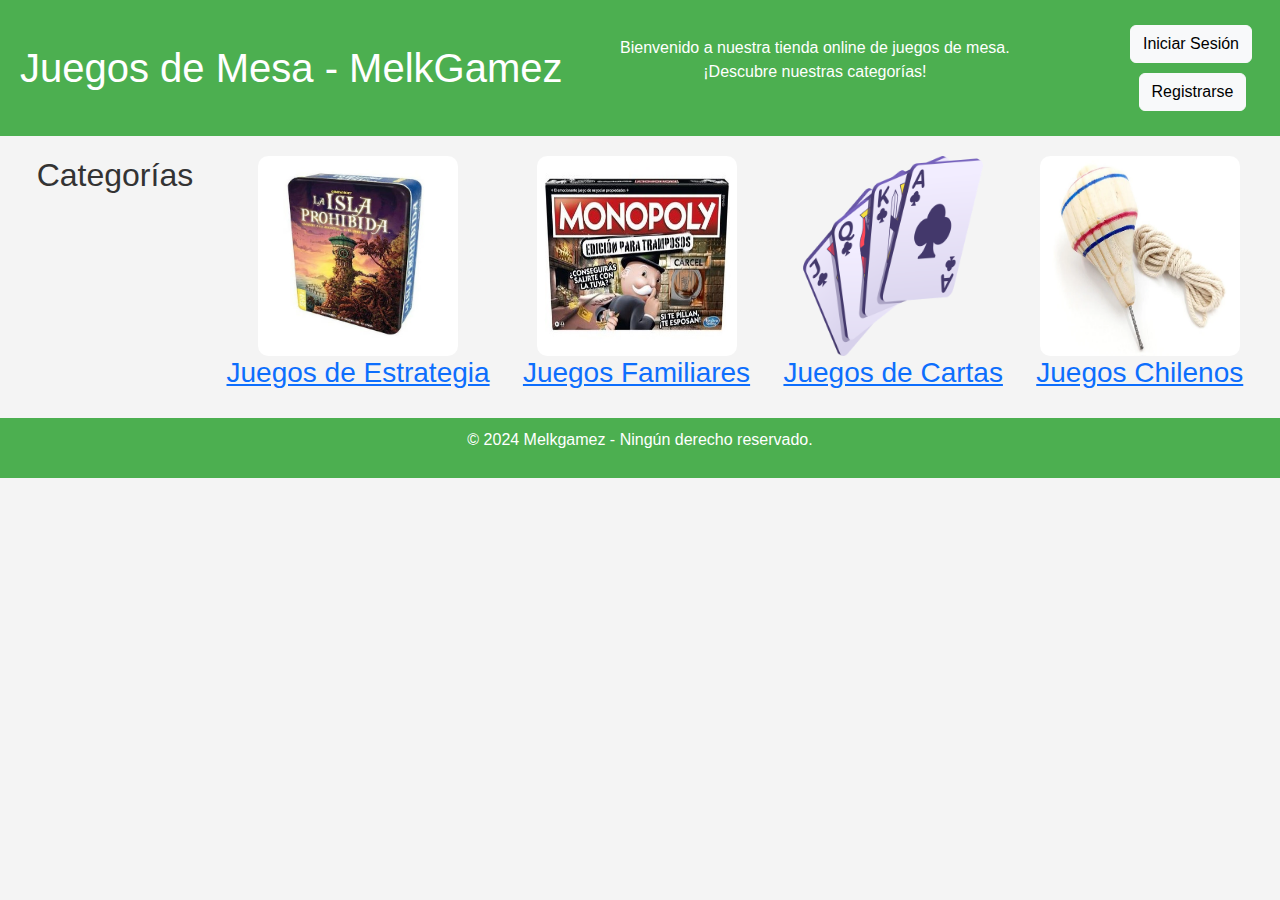
<file: index.html>
<!DOCTYPE html>
<html lang="es">
<head>
    <meta charset="UTF-8">
    <meta name="viewport" content="width=device-width, initial-scale=1.0">
    <title>Catálogo de Juegos de Mesa - MelkGamez</title>
    <link href="https://cdn.jsdelivr.net/npm/bootstrap@5.3.0-alpha1/dist/css/bootstrap.min.css" rel="stylesheet">
    <link rel="stylesheet" href="css/stylesheet.css">
    <script src="js/scripts.js"></script>
</head>
<body>
    <header class="d-flex justify-content-between align-items-center text-white">
        <h1>Juegos de Mesa - MelkGamez</h1>
        <p>Bienvenido a nuestra tienda online de juegos de mesa. <br> ¡Descubre nuestras categorías!</p>
        <div id="sessionInfo">
        </div>
        <div>
            <nav><a href="login.html" class="btn btn-light me-2">Iniciar Sesión</a></nav>
            <nav><a href="registro.html" class="btn btn-light">Registrarse</a></nav>
        </div>
    </header>

    <main>
        <section class="categorias">
            <h2>Categorías</h2>
            <div class="categoria">
                <a href="estrategia.html">
                    <img src="images/islaprohibida.jpg" alt="Juegos de Estrategia">
                    <h3>Juegos de Estrategia</h3>
                </a>
            </div>
            <div class="categoria">
                <a href="familiares.html">
                    <img src="images/monopolytramposo.jpg" alt="Juegos Familiares">
                    <h3>Juegos Familiares</h3>
                </a>
            </div>
            <div class="categoria">
                <a href="cartas.html">
                    <img src="images/naipe.png" alt="Juegos de Cartas">
                    <h3>Juegos de Cartas</h3>
                </a>
            </div>
            <div class="categoria">
                <a href="chilenos.html">
                    <img src="images/trompo.png" alt="Juegos Chilenos">
                    <h3>Juegos Chilenos</h3>
                </a>
            </div>
        </section>
    </main>
    <footer>
        <p>© 2024 Melkgamez - Ningún derecho reservado.</p>
    </footer>
</body>
</html>
</file>
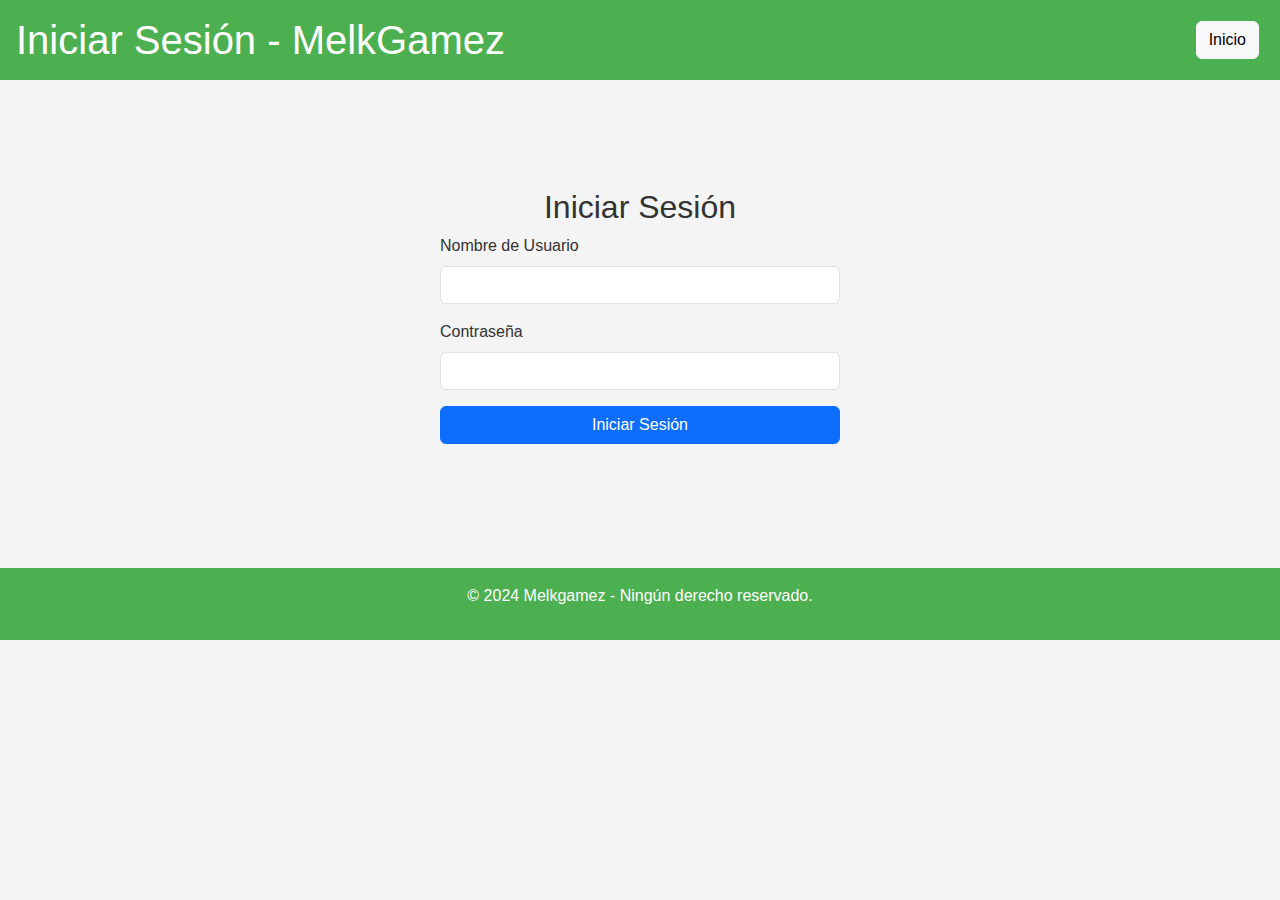
<file: cartas.html>
<!DOCTYPE html>
<html lang="es">
<head>
    <meta charset="UTF-8">
    <meta name="viewport" content="width=device-width, initial-scale=1.0">
    <title>Juegos de Cartas</title>
    <link rel="stylesheet" href="css/stylesheet.css">
    <script src="js/scripts.js" defer></script>
</head>
<body>
    <header>
        <h1>Juegos de Cartas</h1>
        <div id="sessionInfo">
        </div>
        <nav>
            <a href="index.html">Inicio</a>
            <a href="estrategia.html">Estrategia</a>
            <a href="familiares.html">Familiares</a>
            <a href="cartas.html">Cartas</a>
            <a href="chilenos.html">Chilenos</a>
        </nav>
    </header>

    <main>
        <section class="juegos">
            <article class="juego">
                <img src="images/naipe.png" alt="Naipes">
                <h3>Naipes</h3>
                <p>Un clásico que no necesita descripción.</p>
                <p>Precio: $5.000</p>
                <p>Descuento: No</p>
            </article>
            <article class="juego">
                <img src="images/guatafac.jpg" alt="Gua ta fac - El After">
                <h3>Guatafac - El After</h3>
                <p>¡Tienes 8 segundos para adivinar los pensamientos más absurdos de tus amigos! <br>
                    ¿Verdad o reto? ¿A quién del grupo te suscribirías a su Onlyfans? ¿O prefieres hacer 5 flexiones antes que responder? ¿Eres experto en chelas? ¡La mesa pide marcas de chelas chilenas!?<br>
                    ¡100% hecho por Chilenos!<br>
                    ¡Todo esto y más en Guatafac: El After! Enciende tus noches de carrete.<br><br>
                    Contenido: <br>
                    180 cartas completamente nuevas.</p><br>
                <p>Precio: $19.990</p>
                <p>Descuento: Sí, 20% de descuento</p>
            </article>
        </section>
    </main>
    <footer>
        <p>© 2024 Melkgamez - Ningún derecho reservado.</p>
    </footer>
    <script>
        const sessionInfoDiv = document.getElementById('sessionInfo');
        const usuarioActivo = JSON.parse(localStorage.getItem('usuarioActivo'));
    
        if (usuarioActivo) {
            sessionInfoDiv.innerHTML = `
                <span>Usuario: ${usuarioActivo.nombre}</span>
                <button class="btn btn-light ms-3" onclick="cerrarSesion()">Cerrar Sesión</button>
            `;
        } else {
            sessionInfoDiv.innerHTML = `
                <a href="login.html" class="btn btn-light">Iniciar Sesión</a>
            `;
        }
    </script>
</body>
</html>
</file>
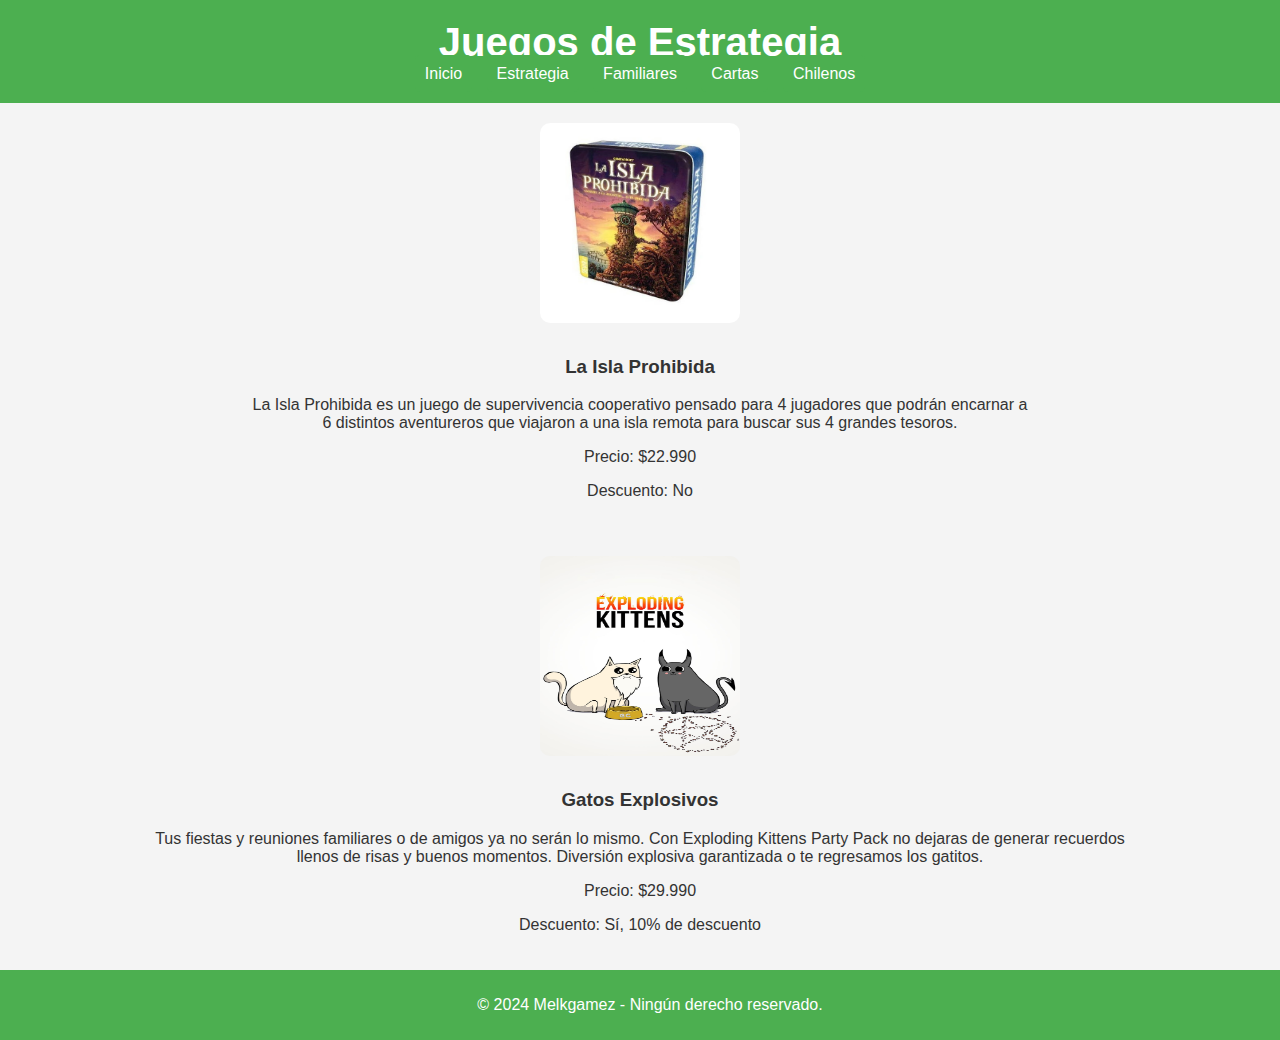
<file: categoria1.html>
<!DOCTYPE html>
<html lang="es">
<head>
    <meta charset="UTF-8">
    <meta name="viewport" content="width=device-width, initial-scale=1.0">
    <title>Juegos de Estrategia</title>
    <link rel="stylesheet" href="css/stylesheet.css">
</head>
<body>
    <header>
        <h1>Juegos de Estrategia</h1>
        <nav>
            <a href="index.html">Inicio</a>
            <a href="categoria1.html">Estrategia</a>
            <a href="categoria2.html">Familiares</a>
            <a href="categoria3.html">Cartas</a>
            <a href="categoria4.html">Chilenos</a>
        </nav>
    </header>

    <main>
        <section class="juegos">
            <article class="juego">
                <img src="images/islaprohibida.jpg" alt="La Isla Prohibida">
                <h3>La Isla Prohibida</h3>
                <p>La Isla Prohibida es un juego de supervivencia cooperativo pensado para 4 jugadores que podrán encarnar a <br> 6 distintos aventureros que viajaron a una isla remota para buscar sus 4 grandes tesoros.</p>
                <p>Precio: $22.990</p>
                <p>Descuento: No</p>
            </article>
            <article class="juego">
                <img src="images/gatosexplosivos.jpg" alt="Gatos Explosivos">
                <h3>Gatos Explosivos</h3>
                <p>Tus fiestas y reuniones familiares o de amigos ya no serán lo mismo. Con Exploding Kittens Party Pack no dejaras de generar recuerdos <br>
                    llenos de risas y buenos momentos. Diversión explosiva garantizada o te regresamos los gatitos.</p>
                <p>Precio: $29.990</p>
                <p>Descuento: Sí, 10% de descuento</p>
            </article>
        </section>
    </main>

    <footer>
        <p>© 2024 Melkgamez - Ningún derecho reservado.</p>
    </footer>
</body>
</html>
</file>
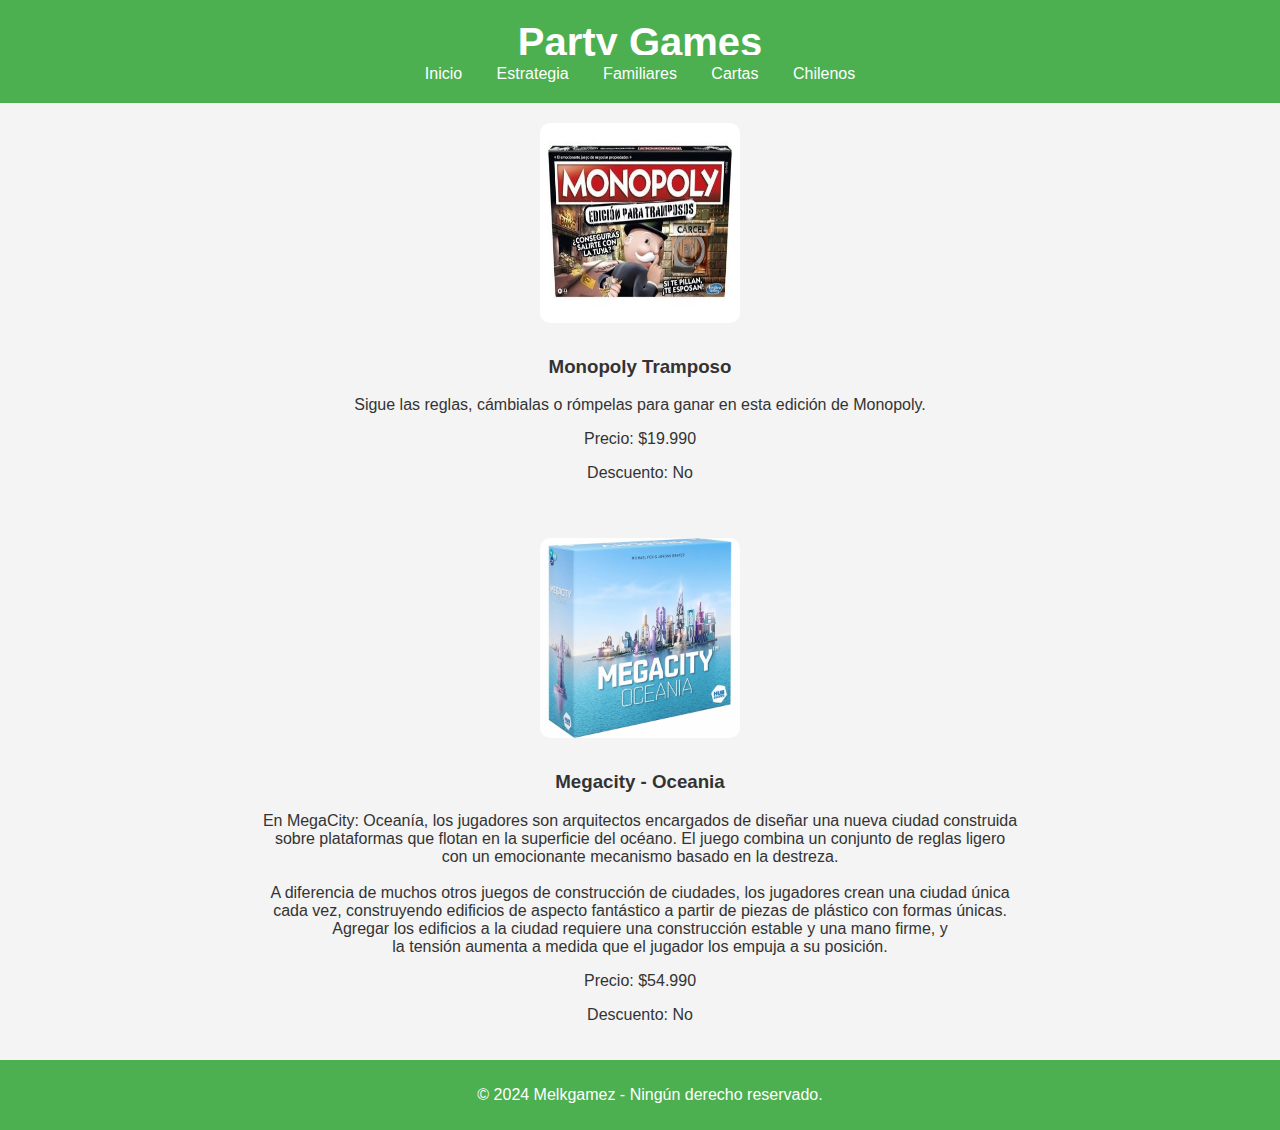
<file: categoria2.html>
<!DOCTYPE html>
<html lang="es">
<head>
    <meta charset="UTF-8">
    <meta name="viewport" content="width=device-width, initial-scale=1.0">
    <title>Juegos de Familiares</title>
    <link rel="stylesheet" href="css/stylesheet.css">
</head>
<body>
    <header>
        <h1>Party Games</h1>
        <nav>
            <a href="index.html">Inicio</a>
            <a href="categoria1.html">Estrategia</a>
            <a href="categoria2.html">Familiares</a>
            <a href="categoria3.html">Cartas</a>
            <a href="categoria4.html">Chilenos</a>
        </nav>
    </header>

    <main>
        <section class="juegos">
            <article class="juego">
                <img src="images/monopolytramposo.jpg" alt="Monopoly Tramposo">
                <h3>Monopoly Tramposo</h3>
                <p>Sigue las reglas, cámbialas o rómpelas para ganar en esta edición de Monopoly.</p>
                <p>Precio: $19.990</p>
                <p>Descuento: No</p>
            </article>
            <article class="juego">
                <img src="images/megacity.jpg" alt="Megacity - Oceania">
                <h3>Megacity - Oceania</h3>
                <p>En MegaCity: Oceanía, los jugadores son arquitectos encargados de diseñar una nueva ciudad construida<br>
                    sobre plataformas que flotan en la superficie del océano. El juego combina un conjunto de reglas ligero<br>
                    con un emocionante mecanismo basado en la destreza.<br><br>
                    A diferencia de muchos otros juegos de construcción de ciudades, los jugadores crean una ciudad única<br>
                    cada vez, construyendo edificios de aspecto fantástico a partir de piezas de plástico con formas únicas.<br>
                    Agregar los edificios a la ciudad requiere una construcción estable y una mano firme, y<br>
                    la tensión aumenta a medida que el jugador los empuja a su posición.</p>
                <p>Precio: $54.990</p>
                <p>Descuento: No</p>
            </article>
        </section>
    </main>

    <footer>
        <p>© 2024 Melkgamez - Ningún derecho reservado.</p>
    </footer>
</body>
</html>
</file>
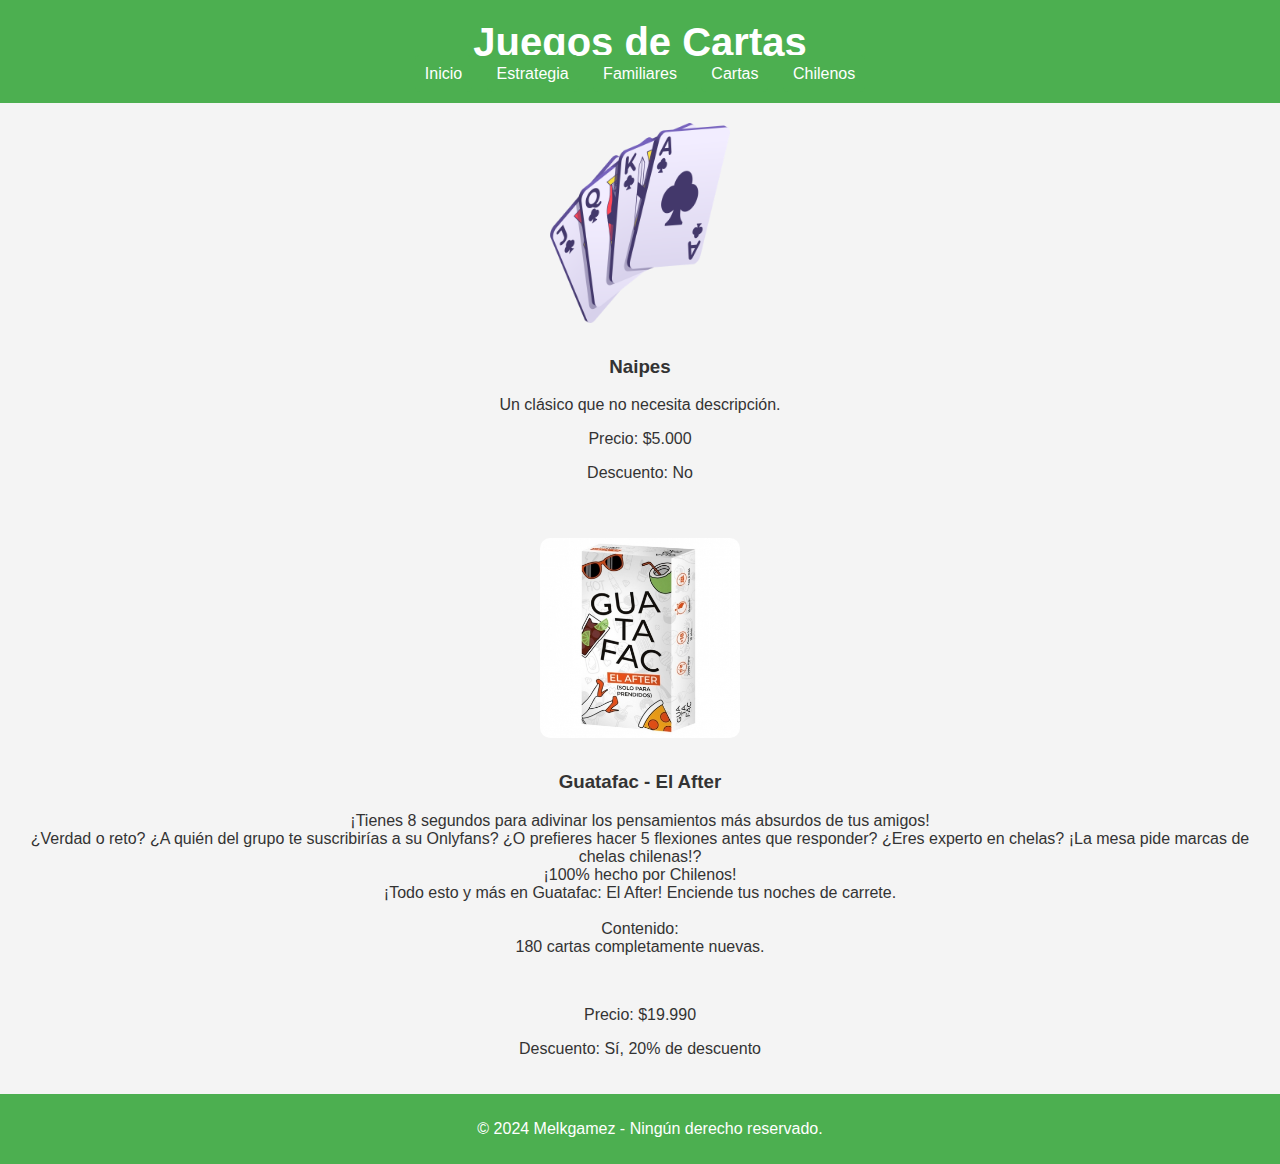
<file: categoria3.html>
<!DOCTYPE html>
<html lang="es">
<head>
    <meta charset="UTF-8">
    <meta name="viewport" content="width=device-width, initial-scale=1.0">
    <title>Juegos de Cartas</title>
    <link rel="stylesheet" href="css/stylesheet.css">
</head>
<body>
    <header>
        <h1>Juegos de Cartas</h1>
        <nav>
            <a href="index.html">Inicio</a>
            <a href="categoria1.html">Estrategia</a>
            <a href="categoria2.html">Familiares</a>
            <a href="categoria3.html">Cartas</a>
            <a href="categoria4.html">Chilenos</a>
        </nav>
    </header>

    <main>
        <section class="juegos">
            <article class="juego">
                <img src="images/naipe.png" alt="Naipes">
                <h3>Naipes</h3>
                <p>Un clásico que no necesita descripción.</p>
                <p>Precio: $5.000</p>
                <p>Descuento: No</p>
            </article>
            <article class="juego">
                <img src="images/guatafac.jpg" alt="Gua ta fac - El After">
                <h3>Guatafac - El After</h3>
                <p>¡Tienes 8 segundos para adivinar los pensamientos más absurdos de tus amigos! <br>
                    ¿Verdad o reto? ¿A quién del grupo te suscribirías a su Onlyfans? ¿O prefieres hacer 5 flexiones antes que responder? ¿Eres experto en chelas? ¡La mesa pide marcas de chelas chilenas!?<br>
                    ¡100% hecho por Chilenos!<br>
                    ¡Todo esto y más en Guatafac: El After! Enciende tus noches de carrete.<br><br>
                    Contenido: <br>
                    180 cartas completamente nuevas.</p><br>
                <p>Precio: $19.990</p>
                <p>Descuento: Sí, 20% de descuento</p>
            </article>
        </section>
    </main>

    <footer>
        <p>© 2024 Melkgamez - Ningún derecho reservado.</p>
    </footer>
</body>
</html>
</file>
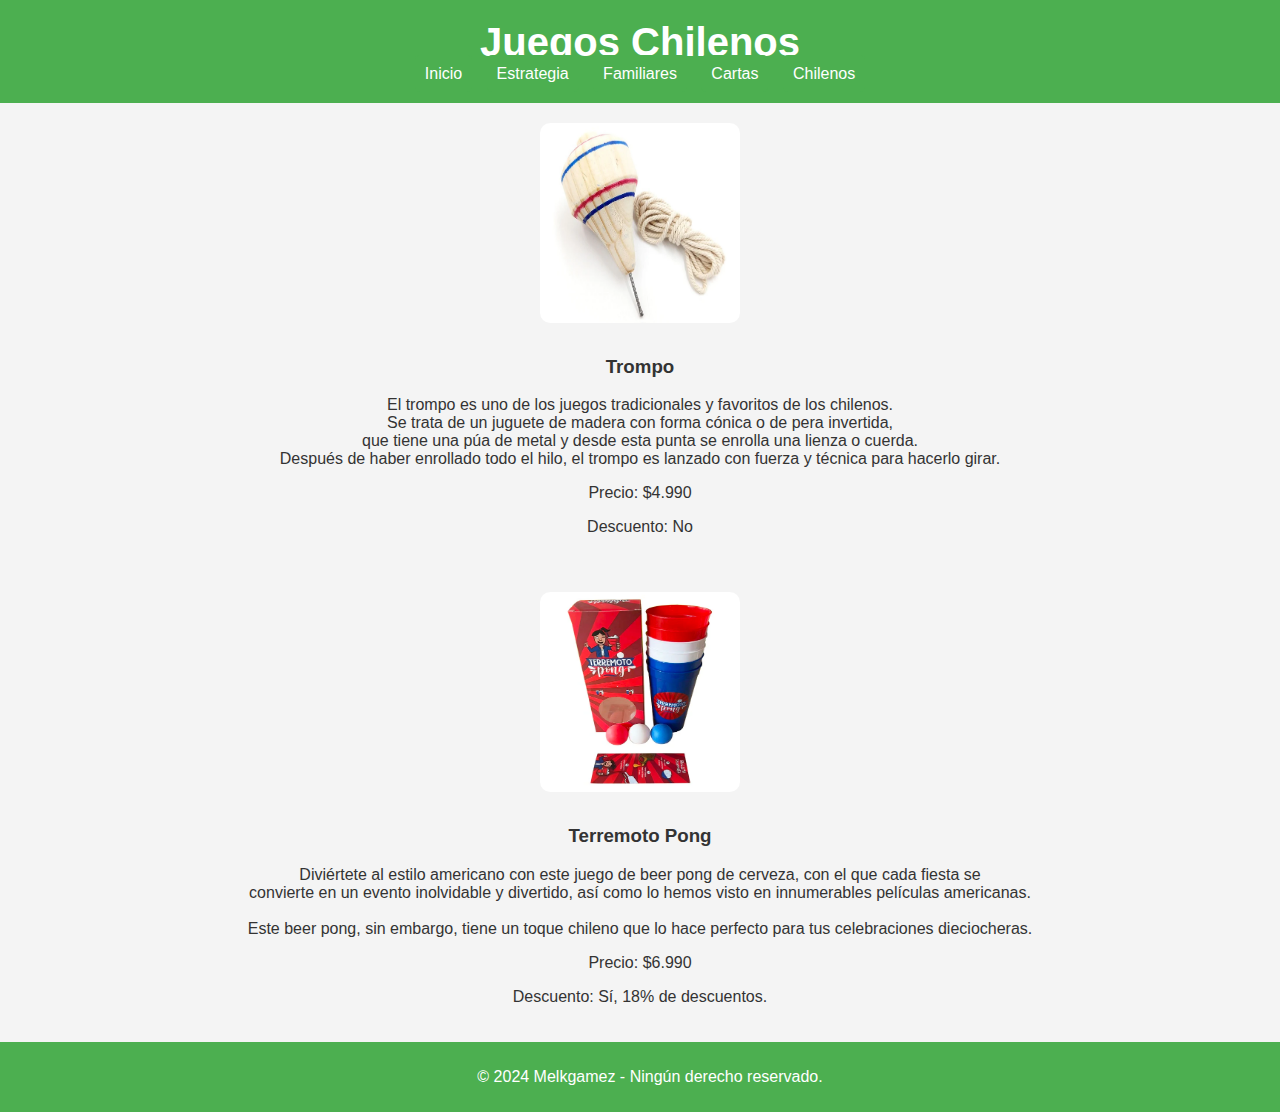
<file: categoria4.html>
<!DOCTYPE html>
<html lang="es">
<head>
    <meta charset="UTF-8">
    <meta name="viewport" content="width=device-width, initial-scale=1.0">
    <title>Juegos Chilenos</title>
    <link rel="stylesheet" href="css/stylesheet.css">
</head>
<body>
    <header>
        <h1>Juegos Chilenos</h1>
        <nav>
            <a href="index.html">Inicio</a>
            <a href="categoria1.html">Estrategia</a>
            <a href="categoria2.html">Familiares</a>
            <a href="categoria3.html">Cartas</a>
            <a href="categoria4.html">Chilenos</a>
        </nav>
    </header>
    <main>
        <section class="juegos">
            <article class="juego">
                <img src="images/trompo.png" alt="Trompo">
                <h3>Trompo</h3>
                <p>El trompo es uno de los juegos tradicionales y favoritos de los chilenos. <br>
                    Se trata de un juguete de madera con forma cónica o de pera invertida, <br>
                    que tiene una púa de metal y desde esta punta se enrolla una lienza o cuerda. <br>
                    Después de haber enrollado todo el hilo, el trompo es lanzado con fuerza y técnica para hacerlo girar.</p>
                <p>Precio: $4.990</p>
                <p>Descuento: No</p>
            </article>
            <article class="juego">
                <img src="images/terremotopong.png" alt="Terremoto Pong">
                <h3>Terremoto Pong</h3>
                <p>Diviértete al estilo americano con este juego de beer pong de cerveza, con el que cada fiesta se <br>
                    convierte en un evento inolvidable y divertido, así como lo hemos visto en innumerables películas americanas.<br><br>
                    Este beer pong, sin embargo, tiene un toque chileno que lo hace perfecto para tus celebraciones dieciocheras.</p>
                <p>Precio: $6.990</p>
                <p>Descuento: Sí, 18% de descuentos.</p>
            </article>
        </section>
    </main>

    <footer>
        <p>© 2024 Melkgamez - Ningún derecho reservado.</p>
    </footer>
</body>
</html>
</file>
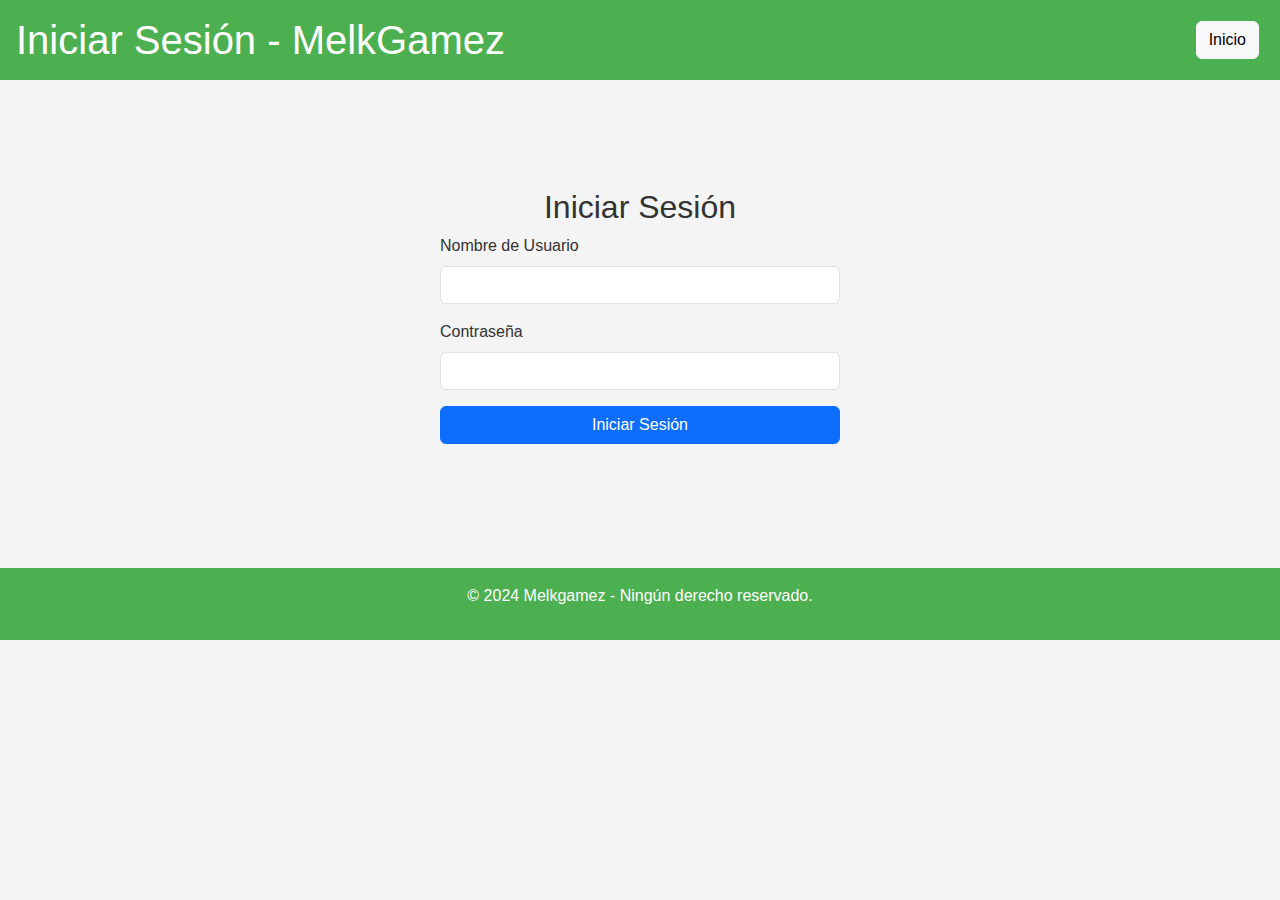
<file: chilenos.html>
<!DOCTYPE html>
<html lang="es">
<head>
    <meta charset="UTF-8">
    <meta name="viewport" content="width=device-width, initial-scale=1.0">
    <title>Juegos Chilenos</title>
    <link rel="stylesheet" href="css/stylesheet.css">
    <script src="js/scripts.js" defer></script>
</head>
<body>
    <header>
        <h1>Juegos Chilenos</h1>
        <div id="sessionInfo">
            <!-- Aquí se mostrará el nombre de usuario y el botón de cerrar sesión -->
        </div>
        <nav>
            <a href="index.html">Inicio</a>
            <a href="estrategia.html">Estrategia</a>
            <a href="familiares.html">Familiares</a>
            <a href="cartas.html">Cartas</a>
            <a href="chilenos.html">Chilenos</a>
        </nav>
    </header>
    <main>
        <section class="juegos">
            <article class="juego">
                <img src="images/trompo.png" alt="Trompo">
                <h3>Trompo</h3>
                <p>El trompo es uno de los juegos tradicionales y favoritos de los chilenos. <br>
                    Se trata de un juguete de madera con forma cónica o de pera invertida, <br>
                    que tiene una púa de metal y desde esta punta se enrolla una lienza o cuerda. <br>
                    Después de haber enrollado todo el hilo, el trompo es lanzado con fuerza y técnica para hacerlo girar.</p>
                <p>Precio: $4.990</p>
                <p>Descuento: No</p>
            </article>
            <article class="juego">
                <img src="images/terremotopong.png" alt="Terremoto Pong">
                <h3>Terremoto Pong</h3>
                <p>Diviértete al estilo americano con este juego de beer pong de cerveza, con el que cada fiesta se <br>
                    convierte en un evento inolvidable y divertido, así como lo hemos visto en innumerables películas americanas.<br><br>
                    Este beer pong, sin embargo, tiene un toque chileno que lo hace perfecto para tus celebraciones dieciocheras.</p>
                <p>Precio: $6.990</p>
                <p>Descuento: Sí, 18% de descuentos.</p>
            </article>
        </section>
    </main>
    <footer>
        <p>© 2024 Melkgamez - Ningún derecho reservado.</p>
    </footer>
    <script>
        const sessionInfoDiv = document.getElementById('sessionInfo');
        const usuarioActivo = JSON.parse(localStorage.getItem('usuarioActivo'));

        if (usuarioActivo) {
            sessionInfoDiv.innerHTML = `
                <span>Usuario: ${usuarioActivo.nombre}</span>
                <button class="btn btn-light ms-3" onclick="cerrarSesion()">Cerrar Sesión</button>
            `;
        } else {
            sessionInfoDiv.innerHTML = `
                <a href="login.html" class="btn btn-light">Iniciar Sesión</a>
            `;
        }
    </script>
</body>
</html>
</file>
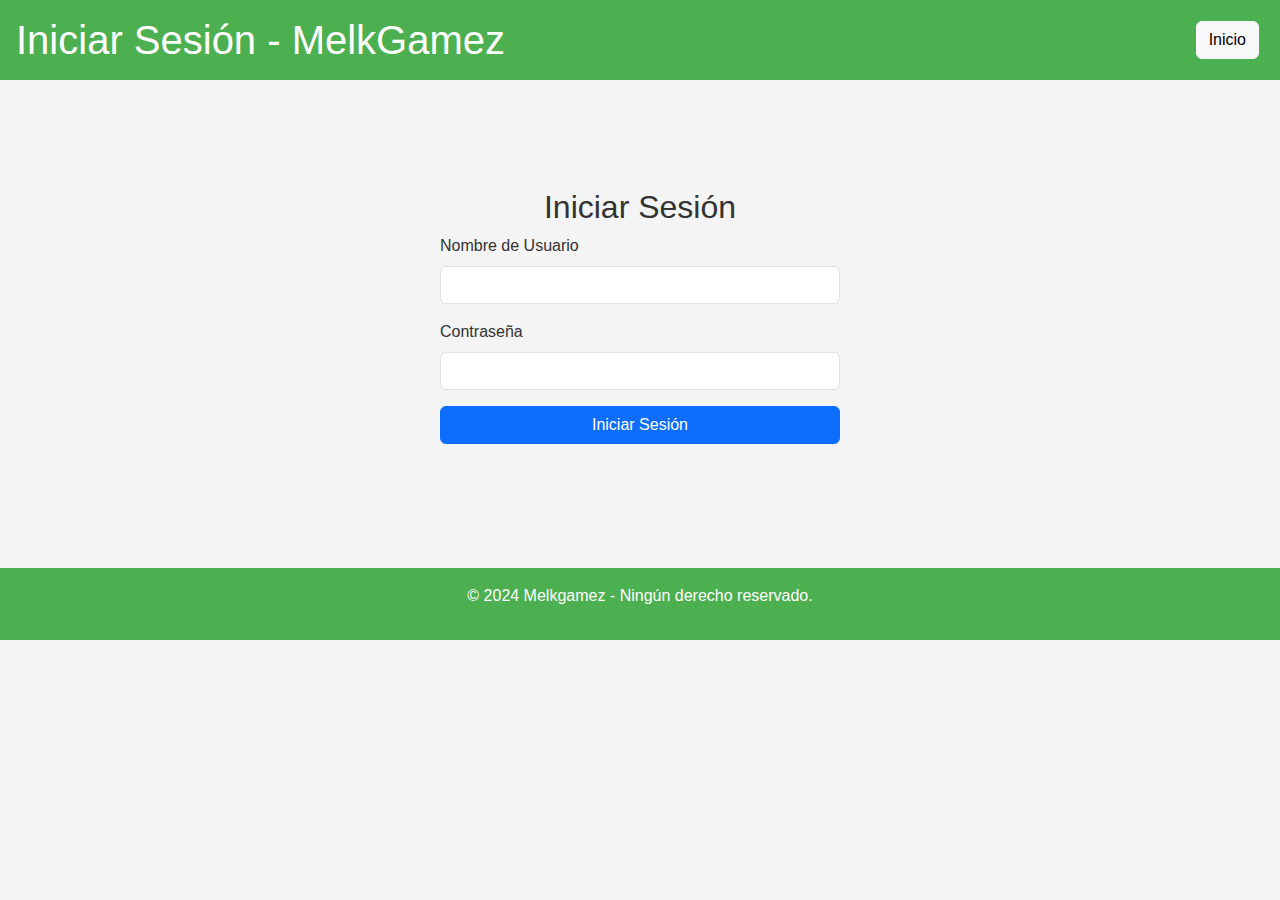
<file: estrategia.html>
<!DOCTYPE html>
<html lang="es">
<head>
    <meta charset="UTF-8">
    <meta name="viewport" content="width=device-width, initial-scale=1.0">
    <title>Juegos de Estrategia</title>
    <link rel="stylesheet" href="css/stylesheet.css">
    <script src="js/scripts.js" defer></script>
</head>
<body>
    <header>
        <h1>Juegos de Estrategia</h1>
        <div id="sessionInfo">
            <!-- Aquí se mostrará el nombre de usuario y el botón de cerrar sesión -->
        </div>
        <nav>
            <a href="index.html">Inicio</a>
            <a href="estrategia.html">Estrategia</a>
            <a href="familiares.html">Familiares</a>
            <a href="cartas.html">Cartas</a>
            <a href="chilenos.html">Chilenos</a>
        </nav>
    </header>

    <main>
        <section class="juegos">
            <article class="juego">
                <img src="images/islaprohibida.jpg" alt="La Isla Prohibida">
                <h3>La Isla Prohibida</h3>
                <p>La Isla Prohibida es un juego de supervivencia cooperativo pensado para 4 jugadores que podrán encarnar a <br> 6 distintos aventureros que viajaron a una isla remota para buscar sus 4 grandes tesoros.</p>
                <p>Precio: $22.990</p>
                <p>Descuento: No</p>
            </article>
            <article class="juego">
                <img src="images/gatosexplosivos.jpg" alt="Gatos Explosivos">
                <h3>Gatos Explosivos</h3>
                <p>Tus fiestas y reuniones familiares o de amigos ya no serán lo mismo. Con Exploding Kittens Party Pack no dejaras de generar recuerdos <br>
                    llenos de risas y buenos momentos. Diversión explosiva garantizada o te regresamos los gatitos.</p>
                <p>Precio: $29.990</p>
                <p>Descuento: Sí, 10% de descuento</p>
            </article>
        </section>
    </main>
    <footer>
        <p>© 2024 Melkgamez - Ningún derecho reservado.</p>
    </footer>
    <script>
        const sessionInfoDiv = document.getElementById('sessionInfo');
        const usuarioActivo = JSON.parse(localStorage.getItem('usuarioActivo'));
    
        if (usuarioActivo) {
            sessionInfoDiv.innerHTML = `
                <span>Usuario: ${usuarioActivo.nombre}</span>
                <button class="btn btn-light ms-3" onclick="cerrarSesion()">Cerrar Sesión</button>
            `;
        } else {
            sessionInfoDiv.innerHTML = `
                <a href="login.html" class="btn btn-light">Iniciar Sesión</a>
            `;
        }
    </script>
</body>
</html>
</file>
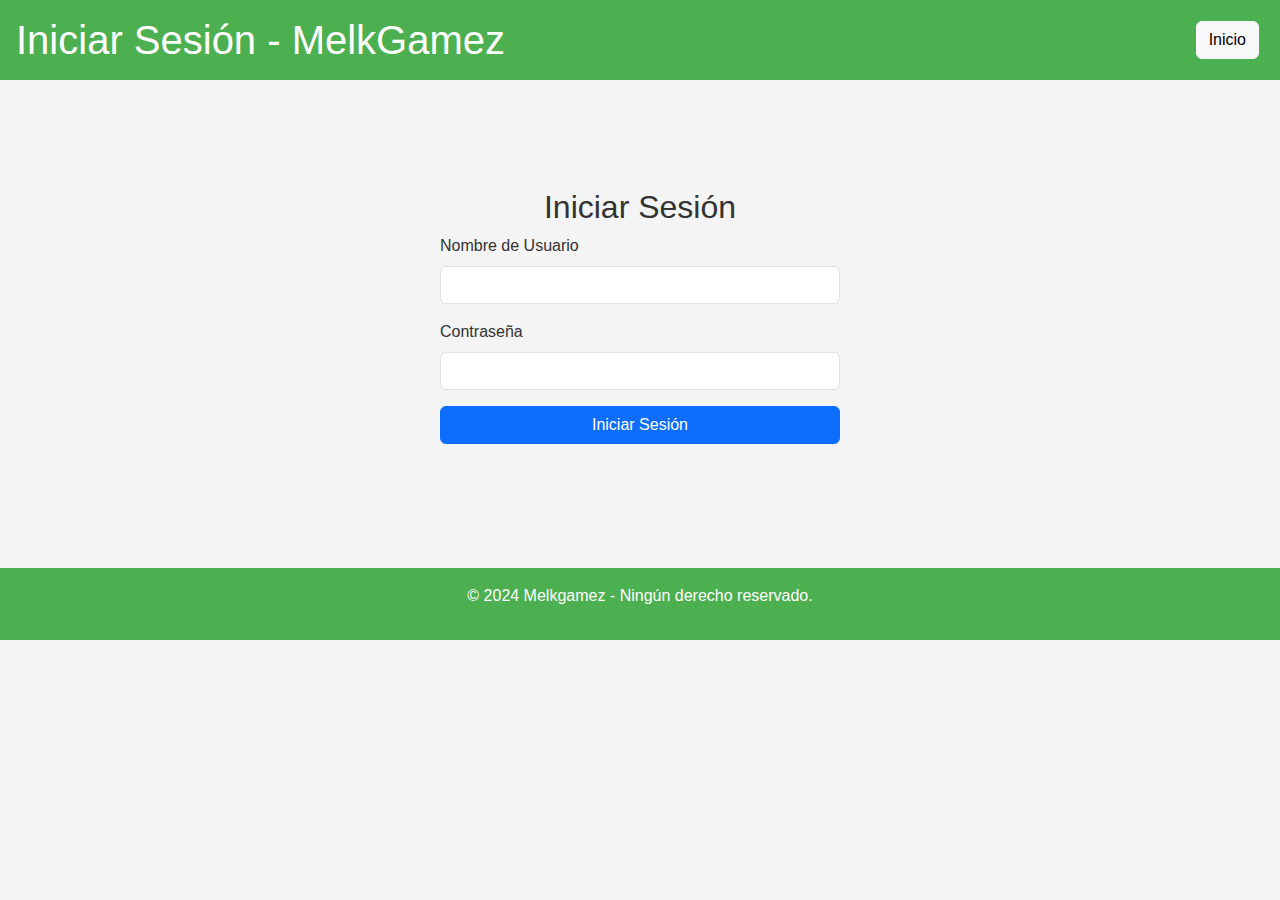
<file: familiares.html>
<!DOCTYPE html>
<html lang="es">
<head>
    <meta charset="UTF-8">
    <meta name="viewport" content="width=device-width, initial-scale=1.0">
    <title>Juegos de Familiares</title>
    <link rel="stylesheet" href="css/stylesheet.css">
    <script src="js/scripts.js" defer></script>
</head>
<body>
    <header>
        <h1>Party Games</h1>
        <div id="sessionInfo">
            <!-- Aquí se mostrará el nombre de usuario y el botón de cerrar sesión -->
        </div>
        <nav>
            <a href="index.html">Inicio</a>
            <a href="estrategia.html">Estrategia</a>
            <a href="familiares.html">Familiares</a>
            <a href="cartas.html">Cartas</a>
            <a href="chilenos.html">Chilenos</a>
        </nav>
    </header>

    <main>
        <section class="juegos">
            <article class="juego">
                <img src="images/monopolytramposo.jpg" alt="Monopoly Tramposo">
                <h3>Monopoly Tramposo</h3>
                <p>Sigue las reglas, cámbialas o rómpelas para ganar en esta edición de Monopoly.</p>
                <p>Precio: $19.990</p>
                <p>Descuento: No</p>
            </article>
            <article class="juego">
                <img src="images/megacity.jpg" alt="Megacity - Oceania">
                <h3>Megacity - Oceania</h3>
                <p>En MegaCity: Oceanía, los jugadores son arquitectos encargados de diseñar una nueva ciudad construida<br>
                    sobre plataformas que flotan en la superficie del océano. El juego combina un conjunto de reglas ligero<br>
                    con un emocionante mecanismo basado en la destreza.<br><br>
                    A diferencia de muchos otros juegos de construcción de ciudades, los jugadores crean una ciudad única<br>
                    cada vez, construyendo edificios de aspecto fantástico a partir de piezas de plástico con formas únicas.<br>
                    Agregar los edificios a la ciudad requiere una construcción estable y una mano firme, y<br>
                    la tensión aumenta a medida que el jugador los empuja a su posición.</p>
                <p>Precio: $54.990</p>
                <p>Descuento: No</p>
            </article>
        </section>
    </main>
    <footer>
        <p>© 2024 Melkgamez - Ningún derecho reservado.</p>
    </footer>
    <script>
        const sessionInfoDiv = document.getElementById('sessionInfo');
        const usuarioActivo = JSON.parse(localStorage.getItem('usuarioActivo'));
    
        if (usuarioActivo) {
            sessionInfoDiv.innerHTML = `
                <span>Usuario: ${usuarioActivo.nombre}</span>
                <button class="btn btn-light ms-3" onclick="cerrarSesion()">Cerrar Sesión</button>
            `;
        } else {
            sessionInfoDiv.innerHTML = `
                <a href="login.html" class="btn btn-light">Iniciar Sesión</a>
            `;
        }
    </script>
</body>
</html>
</file>
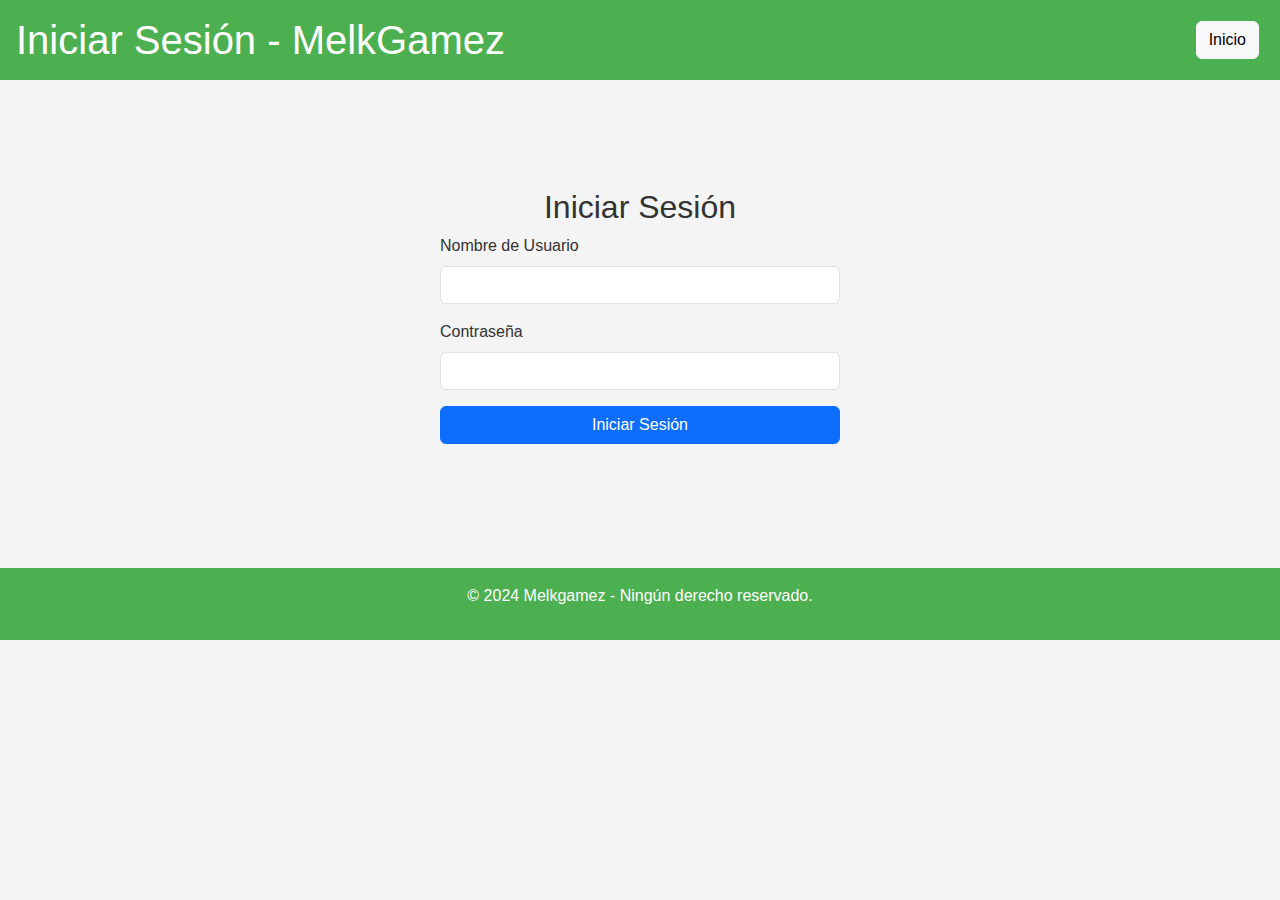
<file: login.html>
<!DOCTYPE html>
<html lang="es">
<head>
    <meta charset="UTF-8">
    <meta name="viewport" content="width=device-width, initial-scale=1.0">
    <title>Iniciar Sesión</title>
    <link href="https://cdn.jsdelivr.net/npm/bootstrap@5.3.0-alpha1/dist/css/bootstrap.min.css" rel="stylesheet">
    <link rel="stylesheet" href="css/stylesheet.css">
    <script src="https://cdn.jsdelivr.net/npm/bootstrap@5.3.0-alpha1/dist/js/bootstrap.bundle.min.js" defer></script>
    <script src="js/scripts.js" defer></script>
</head>
<body>
    <header class="d-flex justify-content-between align-items-center p-3 text-white">
        <h1 class="m-0">Iniciar Sesión - MelkGamez</h1>
        <nav>
            <a href="index.html" class="btn btn-light">Inicio</a>
        </nav>
    </header>

    <main class="container mt-5">
        <section>
            <h2 class="text-center">Iniciar Sesión</h2>
            <form id="loginForm" class="mx-auto" style="max-width: 400px;">
                <div class="mb-3">
                    <label for="loginUsuario" class="form-label">Nombre de Usuario</label>
                    <input type="text" id="loginUsuario" name="loginUsuario" class="form-control" required>
                </div>
                <div class="mb-3">
                    <label for="loginPassword" class="form-label">Contraseña</label>
                    <input type="password" id="loginPassword" name="loginPassword" class="form-control" required>
                </div>
                <div id="loginMessage" class="text-danger mb-3" style="display: none;">Usuario o contraseña incorrectos.</div>
                <div class="mb-3">
                    <button type="submit" class="btn btn-primary w-100">Iniciar Sesión</button>
                </div>
            </form>
        </section>
    </main>

    <footer class="text-white text-center py-3 mt-5">
        <p>© 2024 Melkgamez - Ningún derecho reservado.</p>
    </footer>
</body>
</html>
</file>
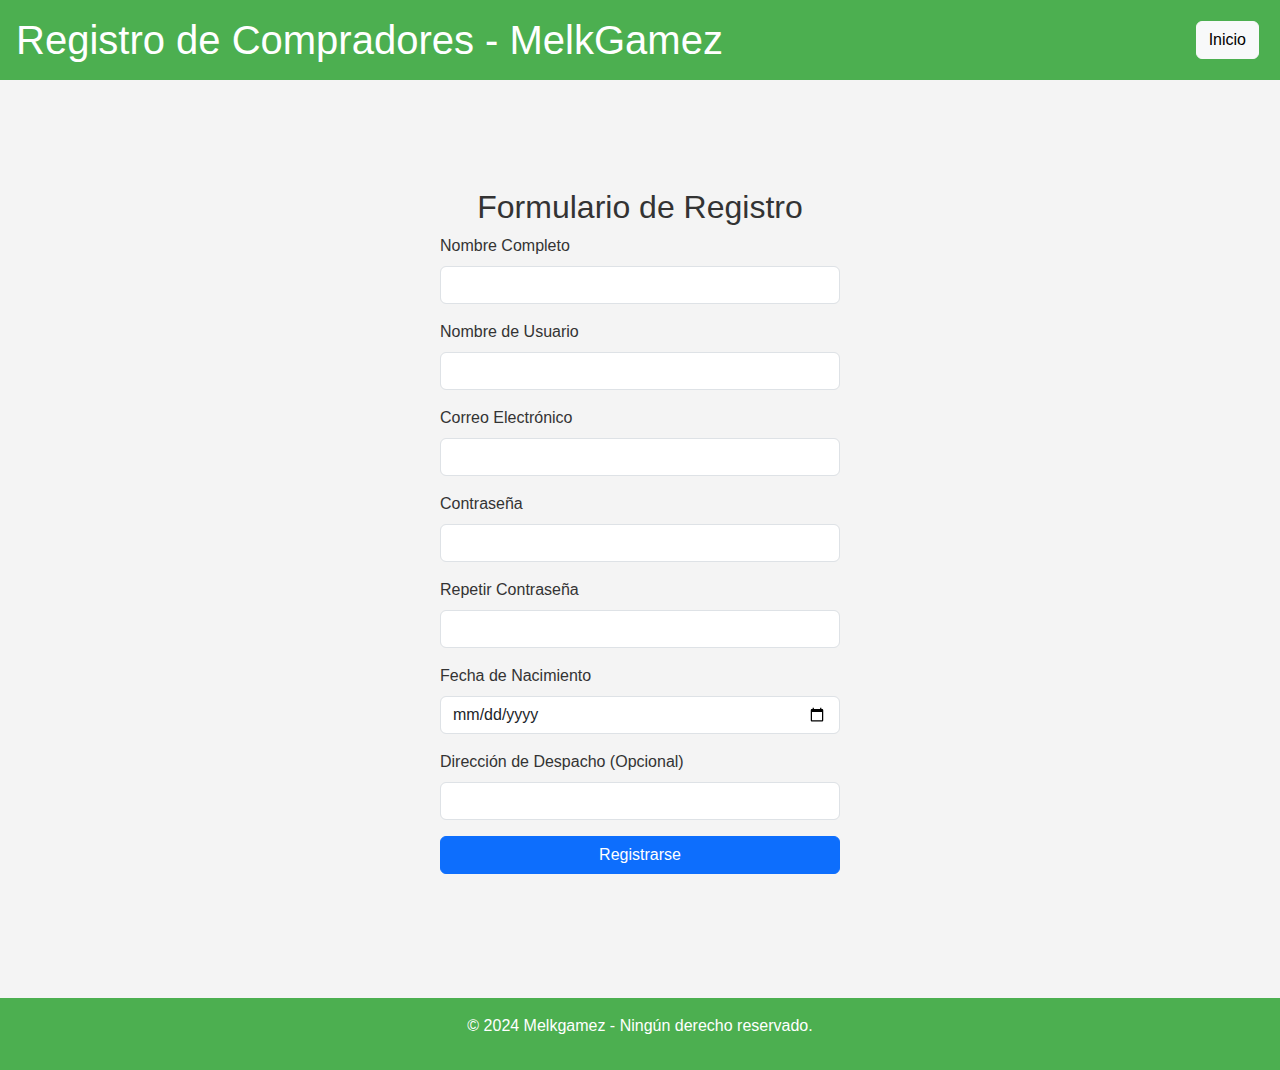
<file: registro.html>
<!DOCTYPE html>
<html lang="es">
<head>
    <meta charset="UTF-8">
    <meta name="viewport" content="width=device-width, initial-scale=1.0">
    <title>Registro de Compradores - MelkGamez</title>
    <link href="https://cdn.jsdelivr.net/npm/bootstrap@5.3.0-alpha1/dist/css/bootstrap.min.css" rel="stylesheet">
    <link rel="stylesheet" href="css/stylesheet.css">
</head>
<body>
    <header class="d-flex justify-content-between align-items-center p-3 text-white">
        <h1 class="m-0">Registro de Compradores - MelkGamez</h1>
        <nav>
            <a href="index.html" class="btn btn-light">Inicio</a>
        </nav>
    </header>

    <main class="container mt-5">
        <section>
            <h2 class="text-center">Formulario de Registro</h2>
            <form id="registroForm" class="mx-auto" style="max-width: 400px;">
                <div class="mb-3">
                    <label for="nombre" class="form-label">Nombre Completo</label>
                    <input type="text" id="nombre" name="nombre" class="form-control" required>
                </div>
                <div class="mb-3">
                    <label for="usuario" class="form-label">Nombre de Usuario</label>
                    <input type="text" id="usuario" name="usuario" class="form-control" required>
                </div>
                <div class="mb-3">
                    <label for="email" class="form-label">Correo Electrónico</label>
                    <input type="email" id="email" name="email" class="form-control" required>
                </div>
                <div class="mb-3">
                    <label for="password" class="form-label">Contraseña</label>
                    <input type="password" id="password" name="password" class="form-control" required>
                </div>
                <div class="mb-3">
                    <label for="confirmPassword" class="form-label">Repetir Contraseña</label>
                    <input type="password" id="confirmPassword" class="form-control" required>
                </div>
                <div class="mb-3">
                    <label for="fechaNacimiento" class="form-label">Fecha de Nacimiento</label>
                    <input type="date" id="fechaNacimiento" name="fechaNacimiento" class="form-control" required>
                </div>
                <div class="mb-3">
                    <label for="direccion" class="form-label">Dirección de Despacho (Opcional)</label>
                    <input type="text" id="direccion" name="direccion" class="form-control">
                </div>
                <div id="registerMessage" class="text-danger mb-3" style="display: none;">Error en el registro. Intente con otro usuario.</div>
                <div class="mb-3">
                    <button type="submit" class="btn btn-primary w-100">Registrarse</button>
                </div>
            </form>
        </section>
    </main>

    <footer class="text-white text-center py-3 mt-5">
        <p>© 2024 Melkgamez - Ningún derecho reservado.</p>
    </footer>

    <script src="https://cdn.jsdelivr.net/npm/bootstrap@5.3.0-alpha1/dist/js/bootstrap.bundle.min.js" defer></script>
    <script src="js/scripts.js" defer></script>
</body>
</html>
</file>
<file: css/stylesheet.css>
/* Variables CSS */
:root {
    --primary-color: #4CAF50;
    --secondary-color: #ffffff;
    --background-color: #f4f4f4;
    --font-color: #333;
    --font-family: 'Arial', sans-serif;
}

/* Estilos generales */
body {
    font-family: var(--font-family);
    color: var(--font-color);
    background-color: var(--background-color);
    margin: 0;
    padding: 0;
}

header {
    background-color: var(--primary-color);
    color: var(--secondary-color);
    padding: 20px;
    text-align: center;
}

h1 {
    margin: 0;
    font-size: 2.5rem;
}

.categorias {
    display: flex;
    justify-content: space-around;
    padding: 20px;
}

.categoria {
    text-align: center;
}

.categoria img {
    width: 200px;
    height: 200px;
    border-radius: 10px;
    transition: transform 0.3s;
}

.categoria img:hover {
    transform: scale(1.1);
}

.juego {
    text-align: center;
    padding: 20px;
}

.juego img {
    width: 200px;
    height: 200px;
    border-radius: 10px;
    margin-bottom: 10px;
}

nav a {
    color: var(--secondary-color);
    background-color: var(--primary-color);
    padding: 10px;
    margin: 5px;
    text-decoration: none;
    border-radius: 5px;
    transition: background-color 0.3s;
}

nav a:hover {
    background-color: #388E3C;
}

/* Media Queries para diseño responsivo */
@media (min-width: 576px) {
    .container {
        padding: 20px;
    }
}

@media (min-width: 768px) {
    .container {
        padding: 40px;
    }
}

@media (min-width: 992px) {
    .container {
        padding: 60px;
    }
}

footer {
    background-color: var(--primary-color);
    color: var(--secondary-color);
    text-align: center;
    padding: 10px;
    /*position: fixed;*/
    width: 100%;
    bottom: 0;
}
</file>
